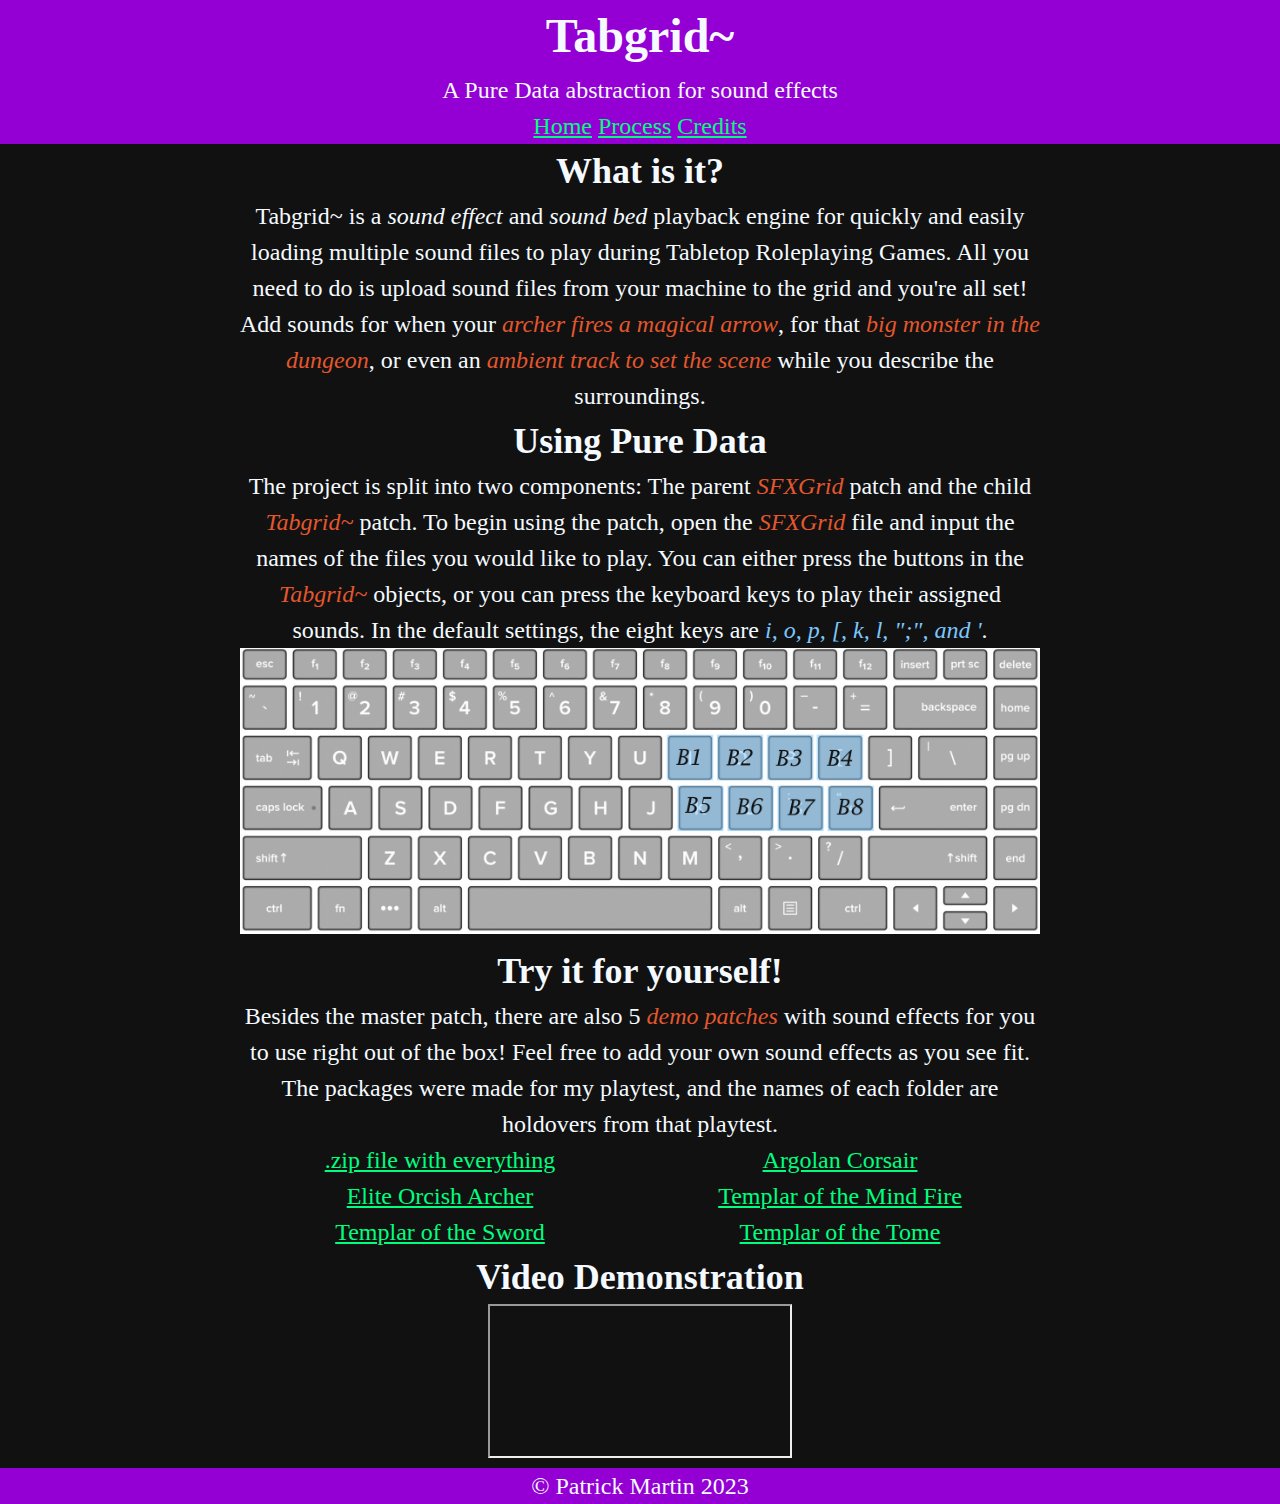
<file: index.html>
<!DOCTYPE html>
<html lang="en">
<head>
    <meta charset="UTF-8">
    <meta http-equiv="X-UA-Compatible" content="IE=edge">
    <meta name="viewport" content="width=device-width, initial-scale=1.0">
    <link rel="stylesheet" href="style.css">
    <title>Home Page</title>
</head>
<body>
    <header>
        <h1>Tabgrid~</h1>
        <p>A Pure Data abstraction for sound effects</p>
        <nav class="main-nav">
            <a href="index.html">Home</a>
            <a href="process.html">Process</a>
            <a href="biblio.html">Credits</a>
        </nav>
    </header>
    <main>
        <h2>What is it?</h2>
        <p>Tabgrid~ is a <em>sound effect</em> and <em>sound bed</em> playback engine for quickly and easily loading multiple sound files to play during Tabletop Roleplaying Games. All you need to do is upload sound files from your machine to the grid and you're all set! Add sounds for when your <em class="description">archer fires a magical arrow</em>, for that <em class="description">big monster in the dungeon</em>, or even an <em class="description">ambient track to set the scene</em> while you describe the surroundings.</p>
        <h2>Using Pure Data</h2>
        <p>The project is split into two components: The parent <em class="description">SFXGrid</em> patch and the child <em class="description">Tabgrid~</em> patch. To begin using the patch, open the <em class="description">SFXGrid</em> file and input the names of the files you would like to play. You can either press the buttons in the <em class="description">Tabgrid~</em> objects, or you can press the keyboard keys to play their assigned sounds. In the default settings, the eight keys are <em class="credit-name">i, o, p, [, k, l, ";", and '</em>.</p>
        <img src="Tabgrid~Buttons.png" alt="The buttons for SFXGrid patch as they appear on a qwerty keyboard">
        <h2>Try it for yourself!</h2>
        <p>Besides the master patch, there are also 5 <em class="description">demo patches</em> with sound effects for you to use right out of the box! Feel free to add your own sound effects as you see fit. The packages were made for my playtest, and the names of each folder are holdovers from that playtest.</p>
        <div class="link-grid">
            <div class="link-container"><a href="ProjectFiles/SFXGrid.zip">.zip file with everything</a></div>
            <div class="link-container"><a href="ProjectFiles/ArgolanCorsair.zip">Argolan Corsair</a></div>
            <div class="link-container"><a href="ProjectFiles/EliteOrcArcher.zip">Elite Orcish Archer</a></div>
            <div class="link-container"><a href="ProjectFiles/TemplarMindFire.zip">Templar of the Mind Fire</a></div>
            <div class="link-container"><a href="ProjectFiles/TemplarSword.zip">Templar of the Sword</a></div>
            <div class="link-container"><a href="ProjectFiles/TemplarTome.zip">Templar of the Tome</a></div>
        </div>
        <h2>Video Demonstration</h2>
        <iframe src="https://youtube.com/embed/2p5SNIZN6KM">
</iframe>
    </main>
    <footer>
    <p>&copy; Patrick Martin 2023</p>
    </footer>
</body>
</html>
</file>
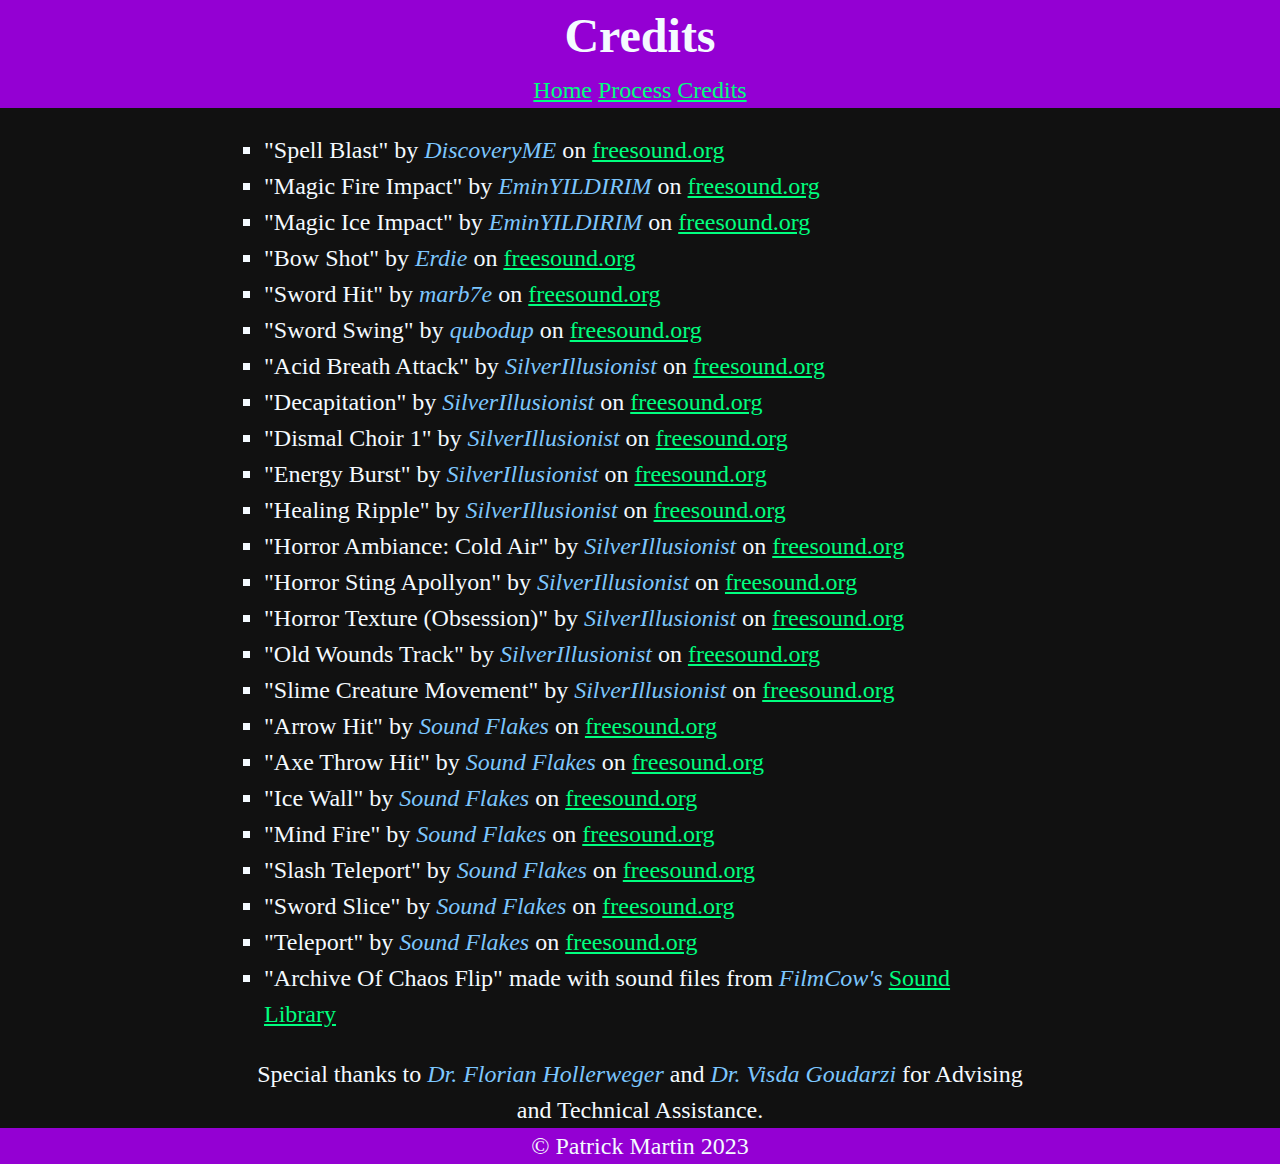
<file: biblio.html>
<!DOCTYPE html>
<html lang="en">
<head>
    <meta charset="UTF-8">
    <meta http-equiv="X-UA-Compatible" content="IE=edge">
    <meta name="viewport" content="width=device-width, initial-scale=1.0">
    <link rel="stylesheet" href="style.css">
    <title>Bibliography</title>
</head>
<body>
    <header>
        <h1>Credits</h1>
        <nav class="main-nav">
            <a href="index.html">Home</a>
            <a href="process.html">Process</a>
            <a href="biblio.html">Credits</a>
        </nav>
    </header>
    <main>
        <ul>
            <li><p>"Spell Blast" by <em class="credit-name">DiscoveryME</em> on <a href="https://freesound.org/people/DiscoveryME/sounds/275608/">freesound.org</a></p></li>
            <li><p>"Magic Fire Impact" by <em class="credit-name">EminYILDIRIM</em> on <a href="https://freesound.org/people/EminYILDIRIM/sounds/626120/">freesound.org</a></p></li>
            <li><p>"Magic Ice Impact" by <em class="credit-name">EminYILDIRIM</em> on <a href="https://freesound.org/people/EminYILDIRIM/sounds/550267/">freesound.org</a></p></li>
            <li><p>"Bow Shot" by <em class="credit-name">Erdie</em> on <a href="https://freesound.org/people/Erdie/sounds/65733/">freesound.org</a></p></li>
            <li><p>"Sword Hit" by <em class="credit-name">marb7e</em> on <a href="https://freesound.org/people/marb7e/sounds/620353/">freesound.org</a></p></li>
            <li><p>"Sword Swing" by <em class="credit-name">qubodup</em> on <a href="https://freesound.org/people/qubodup/sounds/59992/">freesound.org</a></p></li>
            <li><p>"Acid Breath Attack" by <em class="credit-name">SilverIllusionist</em> on <a href="https://freesound.org/people/SilverIllusionist/sounds/674223/">freesound.org</a></p></li>
            <li><p>"Decapitation" by <em class="credit-name">SilverIllusionist</em> on <a href="https://freesound.org/people/SilverIllusionist/sounds/580230/">freesound.org</a></p></li>
            <li><p>"Dismal Choir 1" by <em class="credit-name">SilverIllusionist</em> on <a href="https://freesound.org/people/SilverIllusionist/sounds/639309/">freesound.org</a></p></li>
            <li><p>"Energy Burst" by <em class="credit-name">SilverIllusionist</em> on <a href="https://freesound.org/people/SilverIllusionist/sounds/668645/">freesound.org</a></p></li>
            <li><p>"Healing Ripple" by <em class="credit-name">SilverIllusionist</em> on <a href="https://freesound.org/people/SilverIllusionist/sounds/677080/">freesound.org</a></p></li>
            <li><p>"Horror Ambiance: Cold Air" by <em class="credit-name">SilverIllusionist</em> on <a href="https://freesound.org/people/SilverIllusionist/sounds/558997/">freesound.org</a></p></li>
            <li><p>"Horror Sting Apollyon" by <em class="credit-name">SilverIllusionist</em> on <a href="https://freesound.org/people/SilverIllusionist/sounds/676324/">freesound.org</a></p></li>
            <li><p>"Horror Texture (Obsession)" by <em class="credit-name">SilverIllusionist</em> on <a href="https://freesound.org/people/SilverIllusionist/sounds/673143/">freesound.org</a></p></li>
            <li><p>"Old Wounds Track" by <em class="credit-name">SilverIllusionist</em> on <a href="https://freesound.org/people/SilverIllusionist/sounds/672812/">freesound.org</a></p></li>
            <li><p>"Slime Creature Movement" by <em class="credit-name">SilverIllusionist</em> on <a href="https://freesound.org/people/SilverIllusionist/sounds/671112/">freesound.org</a></p></li>
            <li><p>"Arrow Hit" by <em class="credit-name">Sound Flakes</em> on <a href="https://freesound.org/people/SoundFlakes/sounds/492233/">freesound.org</a></p></li>
            <li><p>"Axe Throw Hit" by <em class="credit-name">Sound Flakes</em> on <a href="https://freesound.org/people/SoundFlakes/sounds/492225/">freesound.org</a></p></li>
            <li><p>"Ice Wall" by <em class="credit-name">Sound Flakes</em> on <a href="https://freesound.org/people/SoundFlakes/sounds/492550/">freesound.org</a></p></li>
            <li><p>"Mind Fire" by <em class="credit-name">Sound Flakes</em> on <a href="https://freesound.org/people/SoundFlakes/sounds/492550/">freesound.org</a></p></li>
            <li><p>"Slash Teleport" by <em class="credit-name">Sound Flakes</em> on <a href="https://freesound.org/people/SoundFlakes/sounds/492551/">freesound.org</a></p></li>
            <li><p>"Sword Slice" by <em class="credit-name">Sound Flakes</em> on <a href="https://freesound.org/people/SoundFlakes/sounds/492254/">freesound.org</a></p></li>
            <li><p>"Teleport" by <em class="credit-name">Sound Flakes</em> on <a href="https://freesound.org/people/SoundFlakes/sounds/492545/">freesound.org</a></p></li>
            <li><p>"Archive Of Chaos Flip" made with sound files from <em class="credit-name">FilmCow's</em> <a href="https://filmcow.itch.io/filmcow-sfx">Sound Library</a></p></li>
        </ul>
        <p>Special thanks to <em class="credit-name">Dr. Florian Hollerweger</em> and <em class="credit-name">Dr. Visda Goudarzi</em> for Advising and Technical Assistance.</p>
    </main>
    <footer>
        <p>&copy; Patrick Martin 2023</p>
    </footer>
</body>
</html>
</file>
<file: style.css>
* {margin: 0; padding: 0; box-sizing: border-box;}

body {
    font-size: 1.5em;
    line-height: 1.5;
    color: #F4FAFF;
    background-color: #111;
    display: flex;
    flex-direction: column;
    min-height: 100vh;
}

header, footer {
    background-color: #9400D3;
    text-align: center;
}

main {
    flex-grow: 1;
    margin: 0 auto;
    max-width: 800px;
    text-align: center;
}

a {
    color: #00FF7F;
}

img {
    max-width: 100%;
}

.link-grid {
    display: grid;
    grid-template-columns: repeat(auto-fill, minmax(300px, 1fr));
}

ul {
    list-style-type: square;
    text-align: left;
    margin: 1em;
}

.credit-name {
    color: #7CC6FE;
}

.description {
    color: #E4572E;
}

iframe {
    max-width: 100%;
}
</file>
